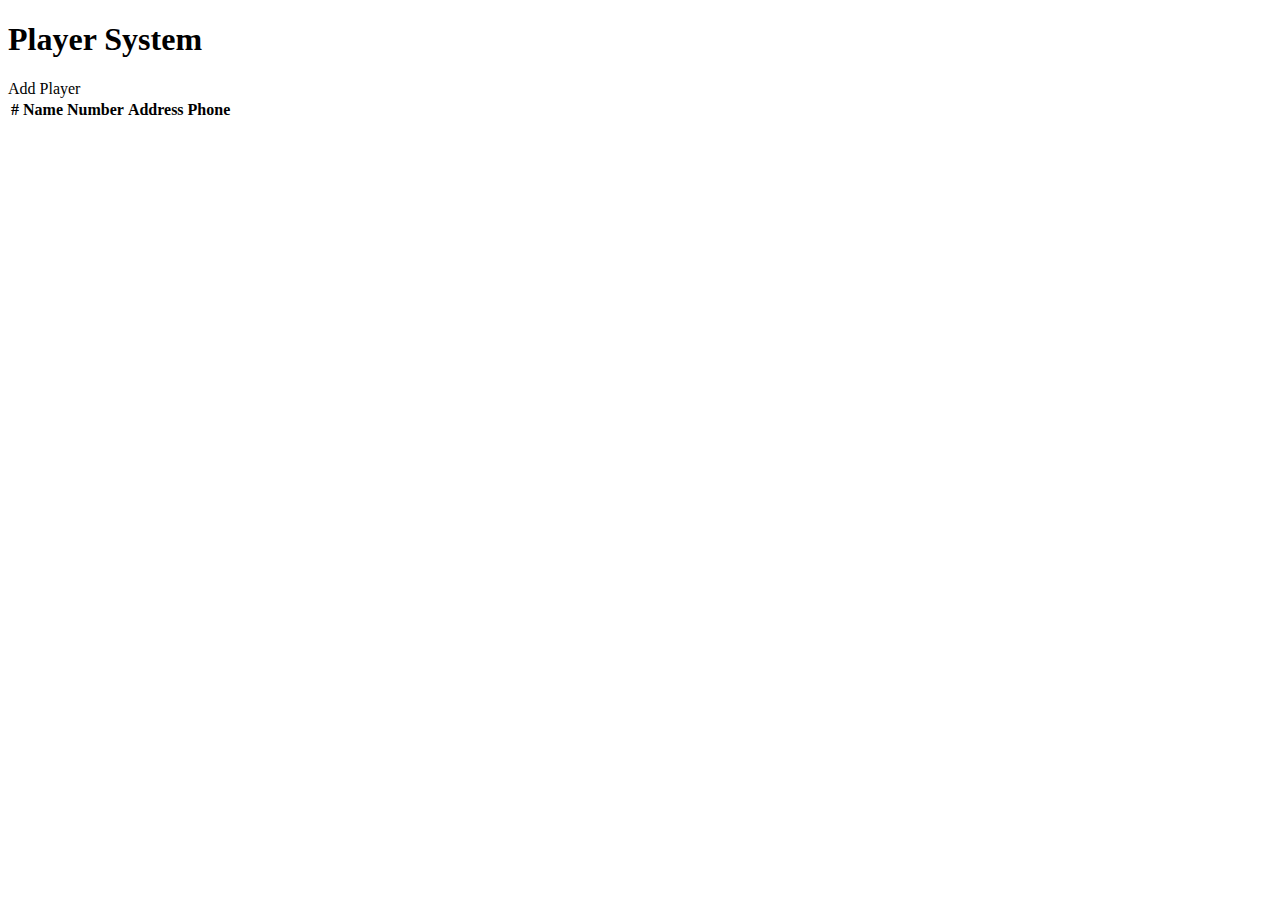
<file: src/main/resources/templates/home.html>
<!DOCTYPE html>
<html lang="en"
    xmlns:th="http://www.thymeleaf.org">
<head>
    <meta charset="UTF-8">
    <link rel="stylesheet" href="https://cdn.jsdelivr.net/npm/bootstrap@4.5.3/dist/css/bootstrap.min.css" integrity="sha384-TX8t27EcRE3e/ihU7zmQxVncDAy5uIKz4rEkgIXeMed4M0jlfIDPvg6uqKI2xXr2" crossorigin="anonymous">
    <link rel="stylesheet" th:href="@{/css/styles.css}">
    <title>Title</title>
</head>
<body>
<h1>Player System</h1>
<a th:class="add" th:href="@{/player-form}" type="button" class="btn btn-primary">Add Player</a>
<table class="table table-dark">
    <thead>
    <tr>
        <th scope="col">#</th>
        <th scope="col">Name</th>
        <th scope="col">Number</th>
        <th scope="col">Address</th>
        <th scope="col">Phone</th>
    </tr>
    </thead>
    <tbody>
    <tr th:each="temp : ${players}">
        <th  th:text="${temp.id}"></th>
        <td th:text="${temp.name}"></td>
        <td th:text="${temp.number}"></td>
        <td th:text="${temp.address}"></td>
        <td th:text="${temp.phone}"></td>
    </tr>

    </tbody>

</table>

</body>
</html>
</file>
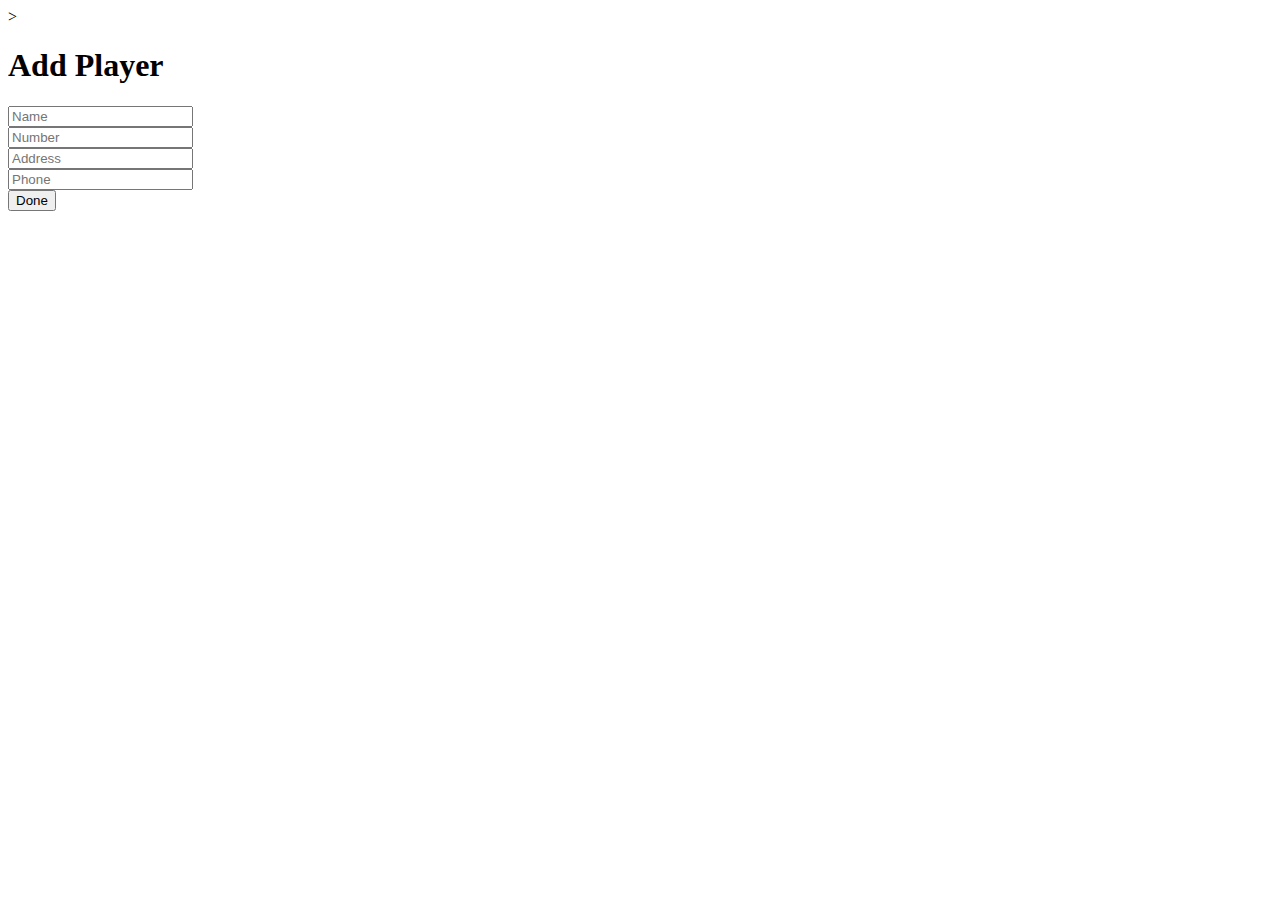
<file: src/main/resources/templates/playerform.html>
<!DOCTYPE html>
<html lang="en"
      xmlns:th="http://www.thymeleaf.org">>
<head>
    <meta charset="UTF-8">
    <link rel="stylesheet" href="https://cdn.jsdelivr.net/npm/bootstrap@4.5.3/dist/css/bootstrap.min.css" integrity="sha384-TX8t27EcRE3e/ihU7zmQxVncDAy5uIKz4rEkgIXeMed4M0jlfIDPvg6uqKI2xXr2" crossorigin="anonymous">
    <link rel="stylesheet" th:href="@{/css/styles.css}">
    <title>Title</title>
</head>
<body>
<h1>Add Player</h1>
<form th:action="@{/savePlayer}" th:object="${player}" method="post" class="mydiv">
<div class="input-group mb-3">
    <div class="input-group-prepend">
    </div>
    <input th:field="*{name}" type="text" class="form-control" placeholder="Name" aria-describedby="basic-addon1"/>
</div>
<div class="input-group mb-3">
    <div class="input-group-prepend">
    </div>
    <input th:field="*{number}" type="text" class="form-control" placeholder="Number" aria-describedby="basic-addon1"/>
</div>
<div class="input-group mb-3">
    <div class="input-group-prepend">
    </div>
    <input th:field="*{address}" type="text" class="form-control" placeholder="Address" aria-describedby="basic-addon1"/>
</div>
<div class="input-group mb-3">
    <div class="input-group-prepend">
    </div>
    <input th:field="*{phone}" type="text" class="form-control" placeholder="Phone"  aria-describedby="basic-addon1"/>
</div>
<button type="submit" class="btn btn-primary">Done</button>
</form>
</body>
</html>
</file>
